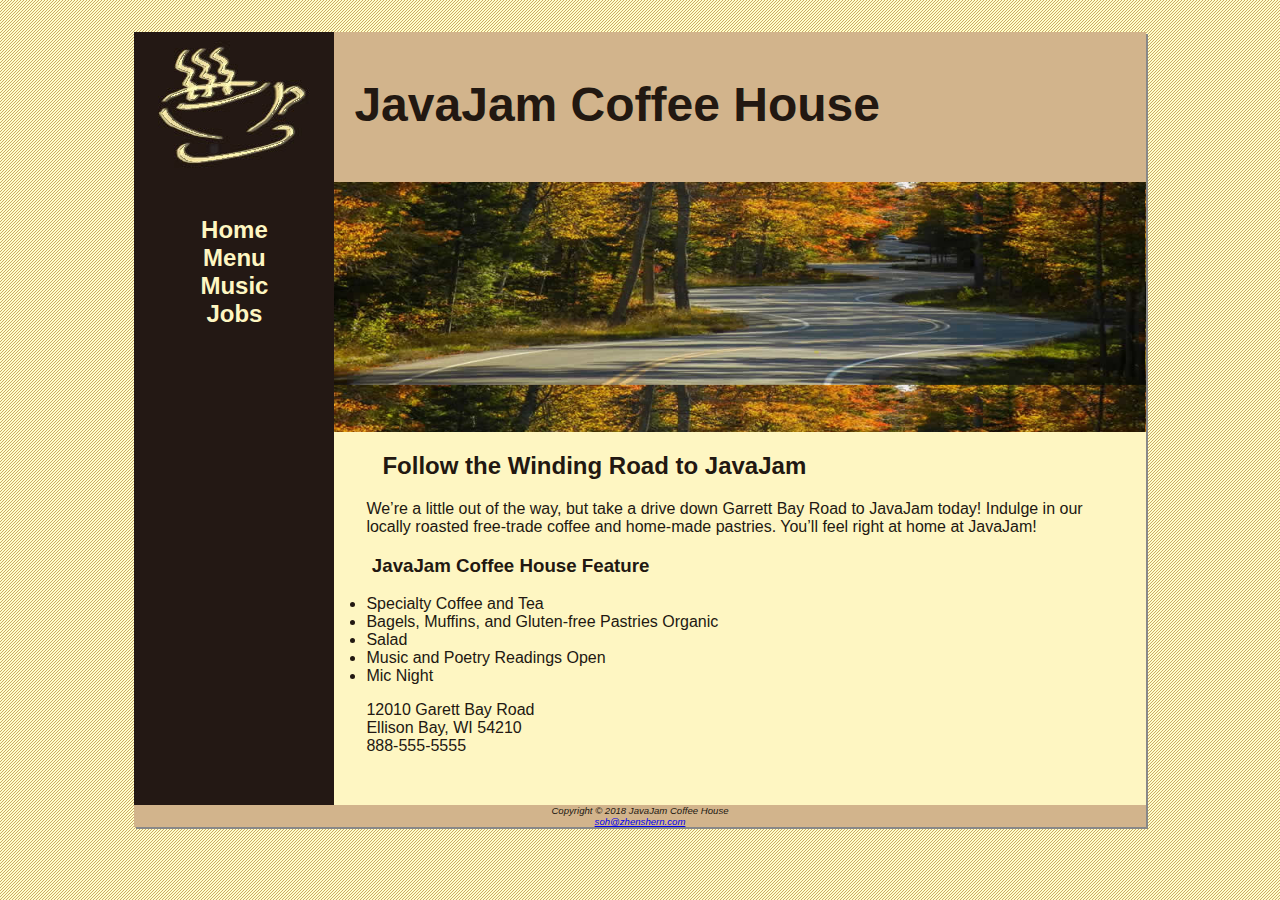
<file: index.html>
<!DOCTYPE html>
<html>

<head>
    <title>
        JavaJam Coffee House
    </title>
    <link rel="stylesheet" href="javajam.css">
</head>

<body>
    <div id="wrapper">
        <header>
            <h1>
                JavaJam Coffee House
            </h1>
        </header>

        <nav>
            <ul>
                <li>
                    <a href="index.html">
                        Home
                    </a>
                </li>
                <li>
                    <a href="menu.html">
                        Menu
                    </a>
                </li>
                <li>
                    <a href="music.html">
                        Music
                    </a>
                </li>
                <li>
                    <a href="jobs.html">
                        Jobs
                    </a>
                </li>
            </ul>
        </nav>

        <main>
            <div id="heroroad"></div>

            <h2>
                Follow the Winding Road to JavaJam
            </h2>

            <p>
                We’re a little out of the way, but take a drive down Garrett Bay Road to JavaJam today! Indulge in our locally roasted free-trade coffee and home-made pastries. You’ll feel right at home at JavaJam!
            </p>

            <h3>
                JavaJam Coffee House Feature
            </h3>

            <ul>
                <li>Specialty Coffee and Tea</li>
                <li>Bagels, Muffins, and Gluten-free Pastries Organic</li>
                <li>Salad</li>
                <li>Music and Poetry Readings Open</li>
                <li>Mic Night</li>
            </ul>

            <div>
                12010 Garett Bay Road
                <br>Ellison Bay, WI 54210
                <br>888-555-5555</br><br>
            </div>
        </main>

        <footer>
            Copyright © 2018 JavaJam Coffee House
            <br><a href="mailto:soh@zhenshern.com">soh@zhenshern.com</a>
        </footer>
    </div>
</body>

</html>
</file>
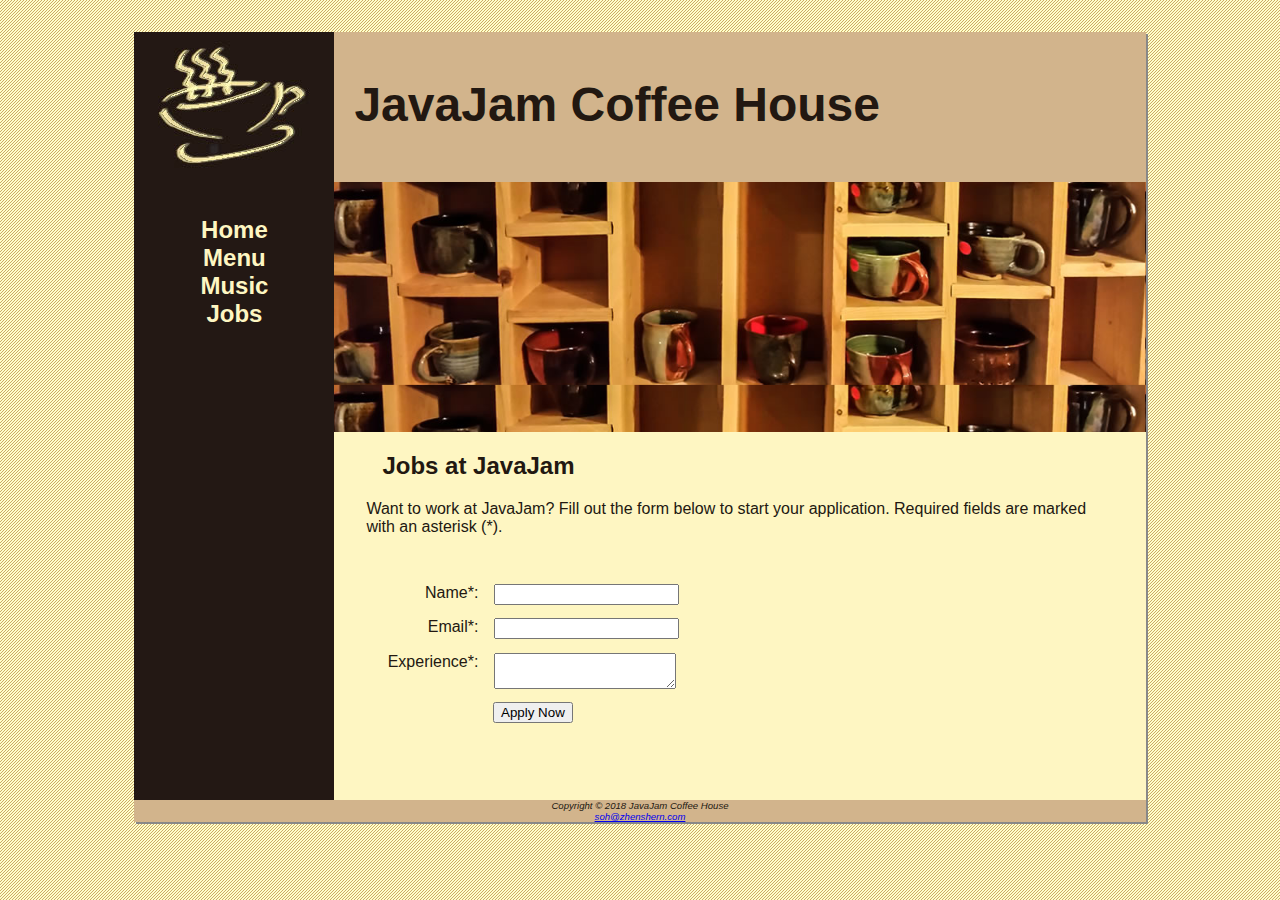
<file: jobs.html>
<!DOCTYPE html>
<html>

<head>
    <title>
        JavaJam Coffee House Menus
    </title>
    <link rel="stylesheet" href="javajam.css">
</head>

<body>
    <div id="wrapper">
        <header>
            <h1>
                JavaJam Coffee House
            </h1>
        </header>

        <nav>
            <ul>
                <li>
                    <a href="index.html">
                        Home
                    </a>
                </li>
                <li>
                    <a href="menu.html">
                        Menu
                    </a>
                </li>
                <li>
                    <a href="music.html">
                        Music
                    </a>
                </li>
                <li>
                    <a href="jobs.html">
                        Jobs
                    </a>
                </li>
            </ul>
        </nav>

        <main>
            <div id="heromugs"></div>
            <h2>
                Jobs at JavaJam
            </h2>

            <p>Want to work at JavaJam? Fill out the form below to start your application. Required fields are marked with an asterisk (*).</p>

            <form action="https://webdevbasics.net/scripts/javajam8.php" method="POST">
                <label for="myName">Name*:</label>
                <input name="myName" type="text" id="myName" required>

                <label for="myEmail">Email*:</label>
                <input name="myEmail" type="email" id="myEmail" required>

                <label for="myExperience">Experience*:</label>
                <textarea name="myExperience" id="myExperience" cols="20" rows="2" required></textarea>

                <input type="submit" value="Apply Now" id="mySubmit">
            </form>
        </main>

        <footer>
            Copyright © 2018 JavaJam Coffee House
            <br> <a href="mailto:soh@zhenshern.com">soh@zhenshern.com</a>
        </footer>
    </div>
</body>

</html>
</file>
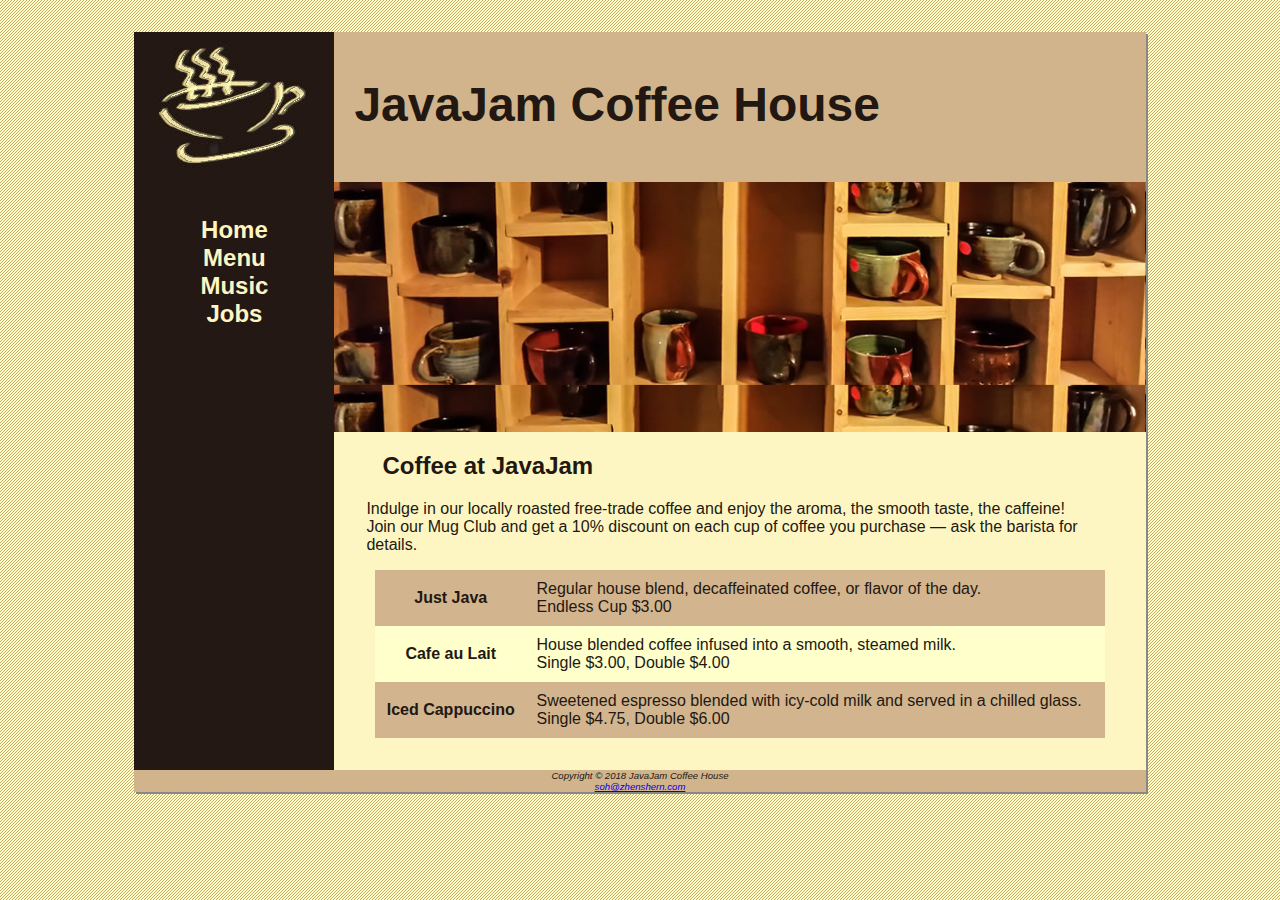
<file: menu.html>
<!DOCTYPE html>
<html>

<head>
    <title>
        JavaJam Coffee House Menus
    </title>
    <link rel="stylesheet" href="javajam.css">
</head>

<body>
    <div id="wrapper">
        <header>
            <h1>
                JavaJam Coffee House
            </h1>
        </header>

        <nav>
            <ul>
                <li>
                    <a href="index.html">
                        Home
                    </a>
                </li>
                <li>
                    <a href="menu.html">
                        Menu
                    </a>
                </li>
                <li>
                    <a href="music.html">
                        Music
                    </a>
                </li>
                <li>
                    <a href="jobs.html">
                        Jobs
                    </a>
                </li>
            </ul>
        </nav>

        <main>
            <div id="heromugs"></div>
            <h2>
                Coffee at JavaJam
            </h2>

            <p>Indulge in our locally roasted free-trade coffee and enjoy the aroma, the smooth taste, the caffeine! Join our Mug Club and get a 10% discount on each cup of coffee you purchase — ask the barista for details.</p>

            <table>
                <tr>
                    <th>
                        Just Java
                    </th>
                    <td>
                        Regular house blend, decaffeinated coffee, or flavor of the day.
                        <br>Endless Cup $3.00
                    </td>
                </tr>
                <tr>
                    <th>
                        Cafe au Lait
                    </th>
                    <td>
                        House blended coffee infused into a smooth, steamed milk.
                        <br>Single $3.00, Double $4.00
                    </td>
                </tr>
                <tr>
                    <th>
                        Iced Cappuccino
                    </th>
                    <td>
                        Sweetened espresso blended with icy-cold milk and served in a chilled glass. </br>
                        Single $4.75, Double $6.00 </br>
                    </td>
                </tr>
            </table>
        </main>

        <footer>
            Copyright © 2018 JavaJam Coffee House
            <br> <a href="mailto:soh@zhenshern.com">soh@zhenshern.com</a>
        </footer>
    </div>
</body>

</html>
</file>
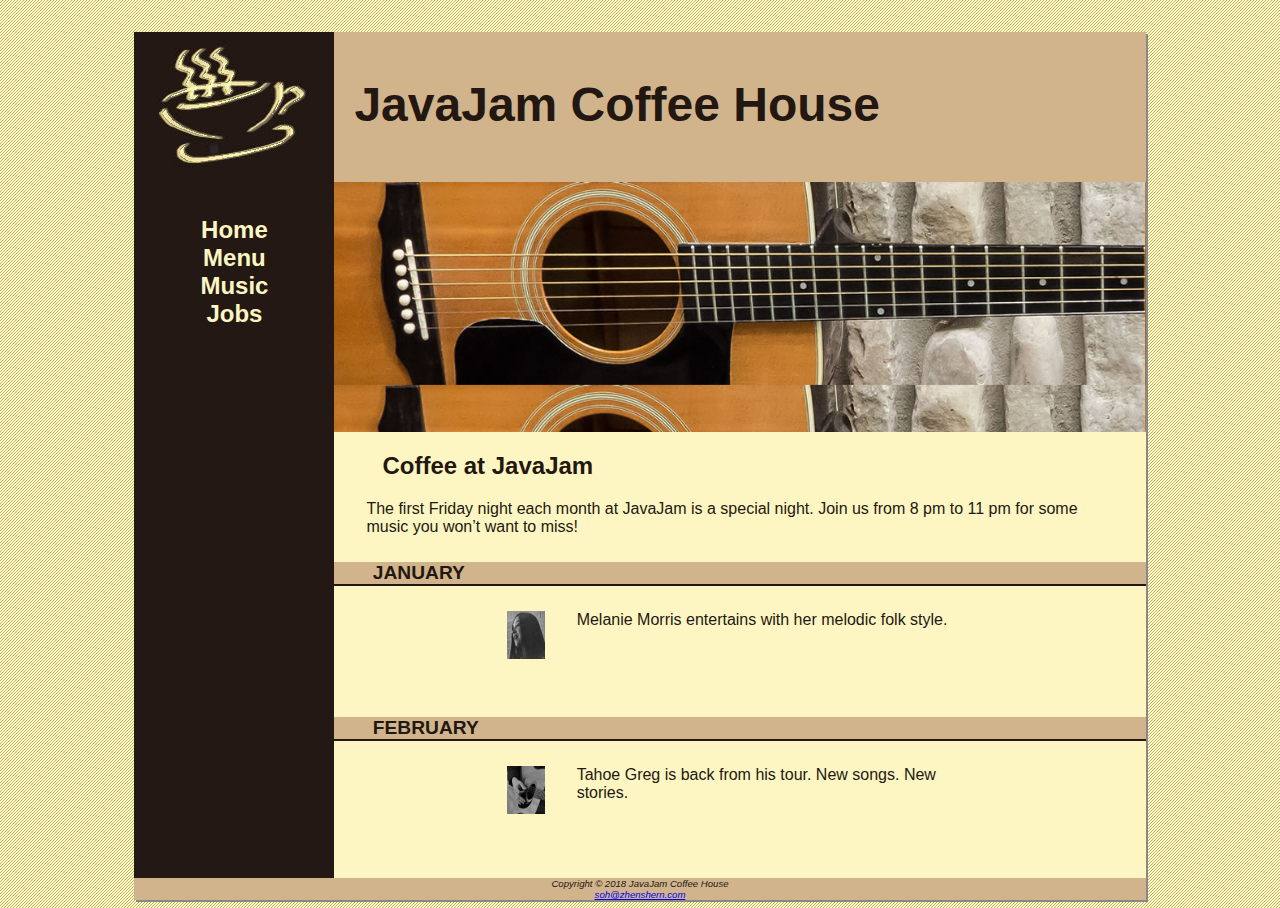
<file: music.html>
<!DOCTYPE html>
<html>

<head>
    <title>
        JavaJam Coffee House Music
    </title>
    <link rel="stylesheet" href="javajam.css">
</head>

<body>
    <div id="wrapper">
        <header>
            <h1>
                JavaJam Coffee House
            </h1>
        </header>

        <nav>
            <ul>
                <li>
                    <a href="index.html">
                        Home
                    </a>
                </li>
                <li>
                    <a href="menu.html">
                        Menu
                    </a>
                </li>
                <li>
                    <a href="music.html">
                        Music
                    </a>
                </li>
                <li>
                    <a href="jobs.html">
                        Jobs
                    </a>
                </li>
            </ul>
        </nav>

        <main>
            <div id="heroguitar"></div>
            <h2>
                Coffee at JavaJam
            </h2>

            <p>The first Friday night each month at JavaJam is a special night. Join us from 8 pm to 11 pm for some music you won’t want to miss!</p>

            <h4>January</h4>
            <div class="details">
                <a href="images/melanie.jpg">
                    <img class="floatleft" src="images/melaniethumb.jpg" alt="melanie.jpg" width="80px" height="80px">
                </a>
                Melanie Morris entertains with her melodic folk style.
            </div>

            <h4>February</h4>
            <div class="details">
                <a href="images/greg.jpg">
                    <img class="floatleft" src="images/gregthumb.jpg" alt="greg.jpg" width="80px" height="80px">
                </a>
                Tahoe Greg is back from his tour. New songs. New stories.
            </div>

        </main>

        <footer>
            Copyright © 2018 JavaJam Coffee House
            <br> <a href="mailto:soh@zhenshern.com">soh@zhenshern.com</a>
        </footer>
    </div>
</body>

</html>
</file>
<file: javajam.css>
* {
    box-sizing: border-box;
}

body {
    color: #221811;
    font-family: Arial, Helvetica, sans-serif;
    background-image: url(images/background.gif);
}

header {
    background-color: #D2B48C;
    height: 150px;
    background-image: url(images/javajamlogo.jpg);
    background-repeat: no-repeat;
}

h1 {
    padding-top: 45px;
    padding-left: 220px;
    font-size: 3em;
}

nav {
    text-align: center;
    font-weight: bold;
    font-size: 1.5em;
    padding-top: 10px;
    float: left;
    width: 200px;
}

nav a {
    text-decoration: none;
}

nav a:link {
    color: #FEF6C2;
}

nav a:visited {
    color: #D2B48C;
}

nav a:hover {
    color: #CC9933;
}

nav ul {
    list-style-type: none;
    padding-left: 0px;
}

footer {
    background-color: #D2B48C;
    font-size: 0.6em;
    text-align: center;
    font-style: italic;
    padding-bottom: 10;
    border-top: 2px solid, #221811;
}

#wrapper {
    width: 80%;
    margin-left: auto;
    margin-right: auto;
    background-color: #231814;
    min-width: 900px;
    max-width: 1280px;
    box-shadow: 2px 2px #888888;
}

h4 {
    background-color: #D2B48C;
    font-size: 1.2em;
    padding-left: 0.5em;
    padding-bottom: 0px;
    text-transform: uppercase;
    border-bottom: 2px solid #221811;
    clear: left;
}

main {
    padding-left: 0px;
    padding-right: 0px;
    padding-bottom: 2em;
    padding-top: 0px;
    display: block;
    margin-left: 200px;
    background-color: #FEF6C2;
}

main h2,
main h3,
main h4,
main p,
main div,
main ul,
main dl {
    padding-left: 2em;
    padding-right: 3em;
}

.details {
    padding-left: 20%;
    padding-right: 20%;
    overflow: auto;
}

.details a {
    text-decoration: none;
}

img {
    padding-left: 10px;
    padding-right: 10px;
}

#heroroad {
    background-image: url(images/heroroad.jpg);
    background-size: 100%;
    height: 250px;
}

#heromugs {
    background-image: url(images/heromugs.jpg);
    background-size: 100%;
    height: 250px;
}

#heroguitar {
    background-image: url(images/heroguitar.jpg);
    background-size: 100%;
    height: 250px;
}

.floatleft {
    float: left;
    padding-right: 2em;
    padding-bottom: 2em;
}

header,
nav,
main,
footer {
    display: block;
}

table {
    width: 90%;
    margin-left: auto;
    margin-right: auto;
    border-spacing: 0;
    background-color: #FFFFCC;
}

td,
th {
    padding: 10px;
}

tr:nth-of-type(odd) {
    background-color: #D2B48e;
}

form {
    padding: 2em;
}

label {
    float: left;
    display: block;
    text-align: right;
    width: 8em;
    padding-right: 1em;
}

input,
textarea {
    display: block;
    margin-bottom: 1em;
}

#mySubmit {
    margin-left: 9.5em;
}

#herojobs {
    height: 250px;
    background-image: url("images/herojobs.jpg");
    background-size: 100% 100%;
}

@media screen and (max-device-width: 640px) {
    #herojobs {
        display: none;
    }
}
</file>
